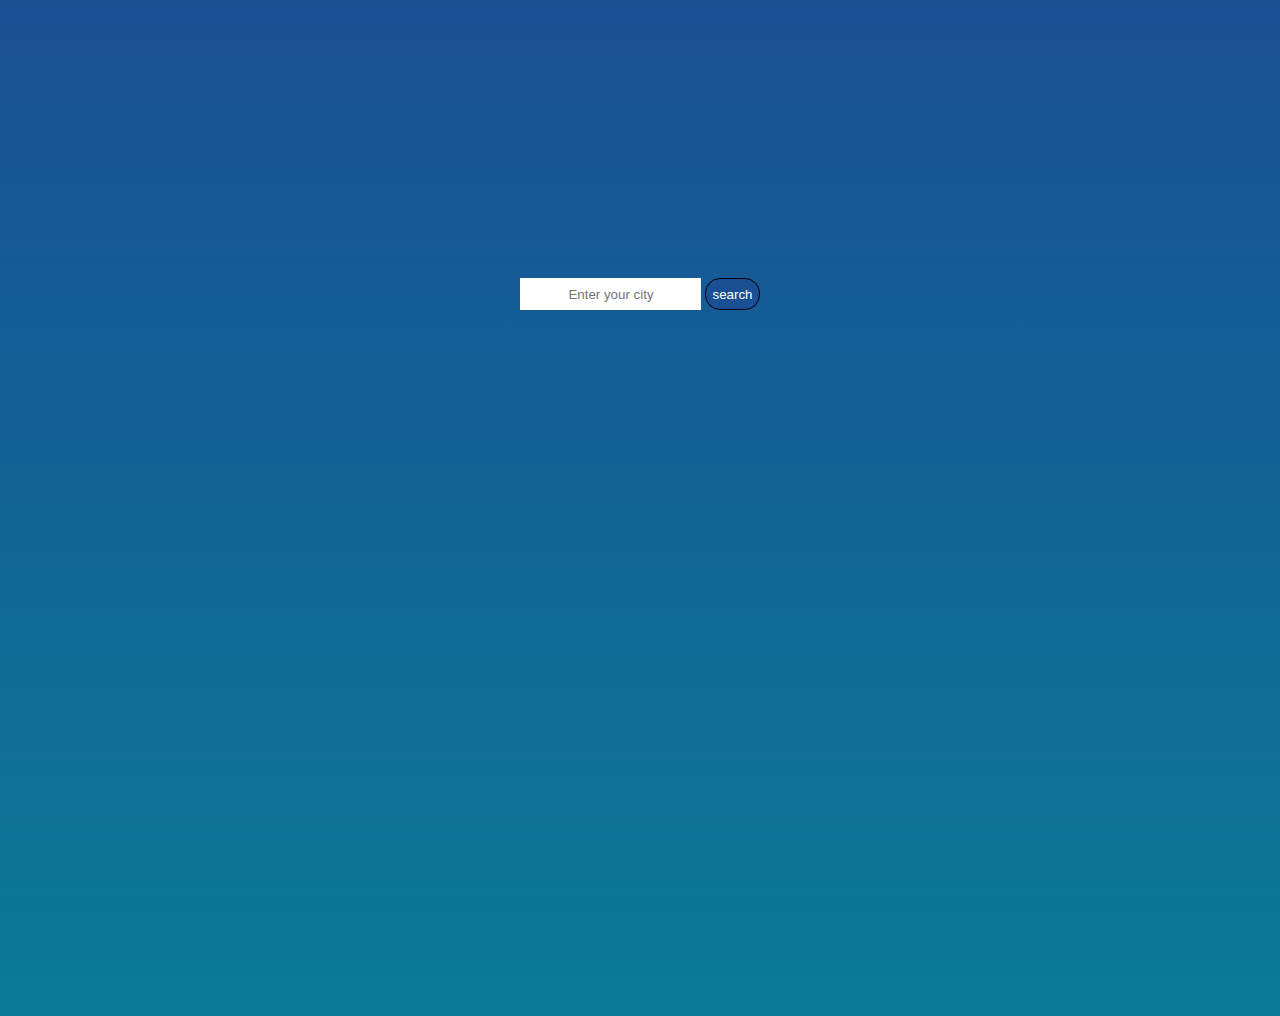
<file: index.html>
<!DOCTYPE html>
<html lang="en">
<head>
    <meta charset="UTF-8">
    <link rel="stylesheet" href="src/css/style.css">
    <meta name="viewport" content="width=device-width, initial-scale=1.0">
    <title>WeatherSite</title>
</head>
<body>
    <div class="wrapper">
        <center id="content">
            <input id="city" class="city" type="text" placeholder="Enter your city">
            <button id="search">search</button>
        </center>
    </div>
    <script src="src/javaScript/app.js"></script>
</body>
</html>
</file>
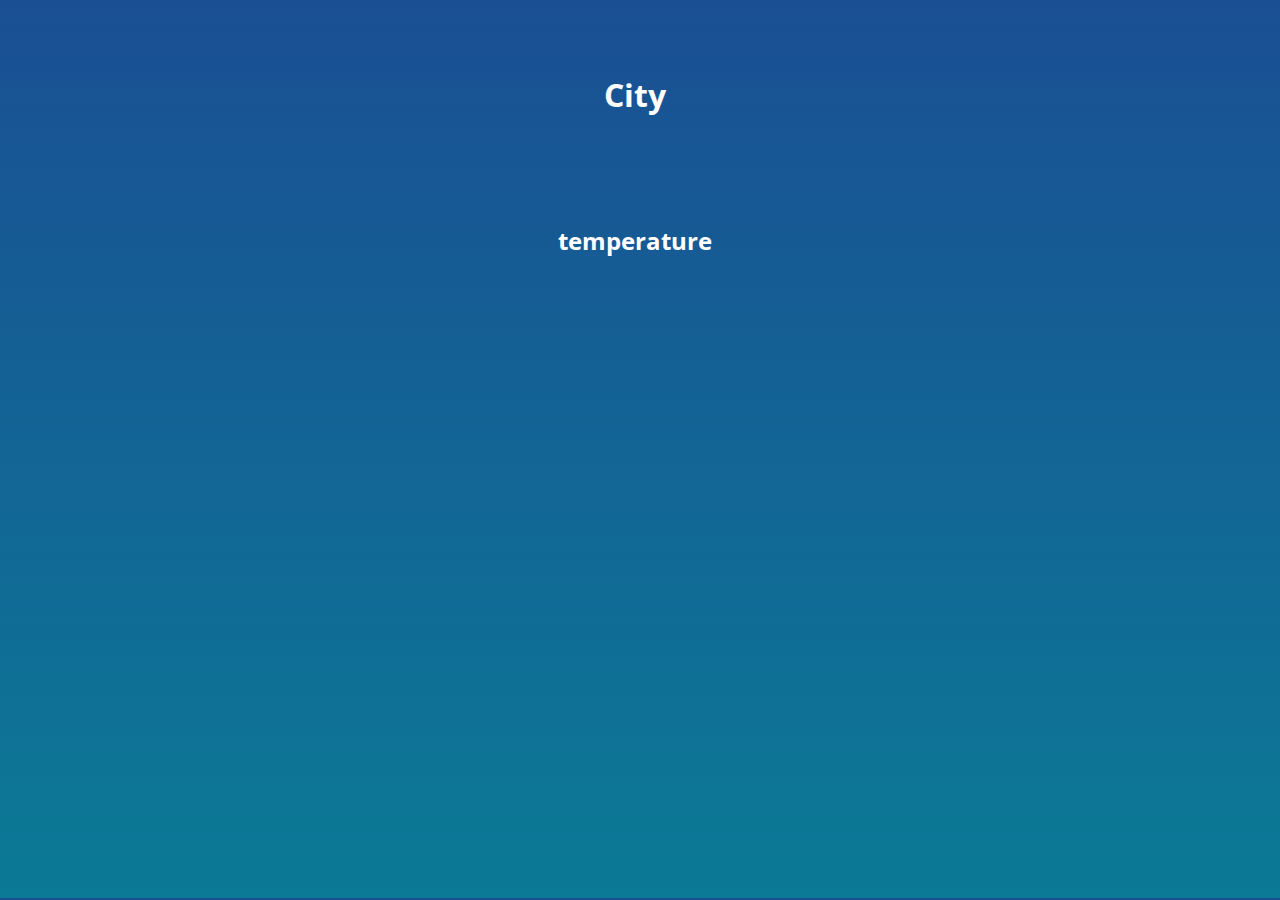
<file: src/main.html>
<!DOCTYPE html>
<html lang="en">
<head>
    <meta charset="UTF-8">
    <link rel="stylesheet" href="css/weather.css">
    <meta name="viewport" content="width=device-width, initial-scale=1.0">
    <title>YourSite</title>
</head>
<body>
    <div class="wrapper">
        <center>
            <br><br>
            <h1 id="city">City</h1>
            <br><br><br>
            <h2 id="temperature">temperature</h2>
        </center>
    </div>
    <script src="javaScript/weather.js"></script>
</body>
</html>
</file>
<file: src/css/style.css>
@import url('https://fonts.googleapis.com/css2?family=Geologica:wght@800&family=Montserrat:wght@600&family=Open+Sans:wght@600&display=swap');

body{
    font-family: 'Geologica', sans-serif;
    font-family: 'Montserrat', sans-serif;
    font-family: 'Open Sans', sans-serif;
    background-image: linear-gradient(#1a4f94, #0b7a96);
}

.wrapper{
    width: 90vw;
    height: 1000px;
    margin-left: auto;
    margin-right: auto;
}

#city{
    position: relative;
    top: 30vh;
    background-color: white;
    border: none;
    height: 30px;
    text-align: center;
}

#search{
    position: relative;
    top: 30vh;
    background-color: white;
    border: none;
    height: 32px;
    cursor: pointer;
    color: white;
    background-color: #1a4f94;
    border: 1px solid black;
    border-radius: 15px;
}
</file>
<file: src/css/weather.css>
@import url('https://fonts.googleapis.com/css2?family=Geologica:wght@800&family=Montserrat:wght@600&family=Open+Sans:wght@600&display=swap');

body{
    font-family: 'Geologica', sans-serif;
    font-family: 'Montserrat', sans-serif;
    font-family: 'Open Sans', sans-serif;
    background-image: linear-gradient(#1a4f94, #0b7a96);
}

.wrapper{
    width: 98vw;
    height: 98vh;
    color: white;
}
</file>
